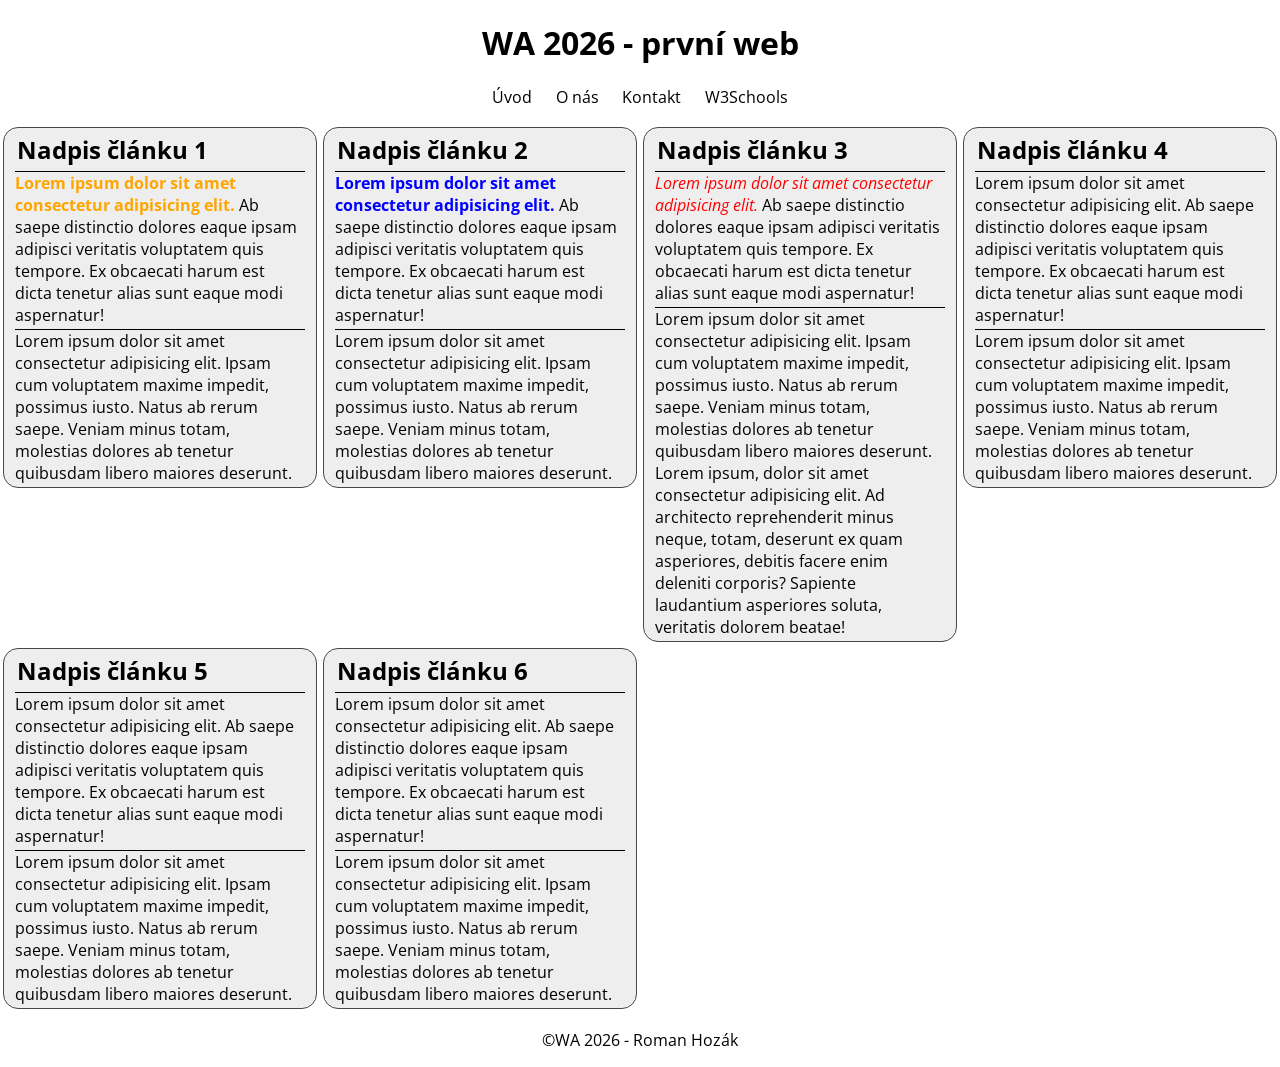
<file: 01-zakladni-web/index.html>
<!DOCTYPE html>
<html lang="cs">
<head>
    <meta charset="UTF-8">
    <meta name="viewport" content="width=device-width, initial-scale=1.0">
    <link href="./styles/style.css" rel="stylesheet"> 
    <title>WA 2026 Hozák Roman</title>
</head>
<body>
    <div class="page-wrapper">
        <header>
            <h1>WA 2026 - první web</h1>
        </header>
        <nav>
            <ul class="menu">
                <li><a href="index.html">Úvod</a></li>
                <li><a href="#">O nás</a></li>
                <li><a href="#">Kontakt</a></li>
                <li><a href="https://www.w3schools.com">W3Schools</a></li>
            </ul>
        </nav>
        <main>
            <section class="grid-container">
                <article class="card">
                    <h2>Nadpis článku 1</h2>
                    <p><b>Lorem ipsum dolor sit amet consectetur adipisicing elit.</b> Ab saepe distinctio dolores eaque ipsam adipisci veritatis voluptatem quis tempore. Ex obcaecati harum est dicta tenetur alias sunt eaque modi aspernatur!</p>
                    <p>Lorem ipsum dolor sit amet consectetur adipisicing elit. Ipsam cum voluptatem maxime impedit, possimus iusto. Natus ab rerum saepe. Veniam minus totam, molestias dolores ab tenetur quibusdam libero maiores deserunt.</p>
                </article>
                <article class="card">
                    <h2>Nadpis článku 2</h2>
                    <p><strong>Lorem ipsum dolor sit amet consectetur adipisicing elit.</strong> Ab saepe distinctio dolores eaque ipsam adipisci veritatis voluptatem quis tempore. Ex obcaecati harum est dicta tenetur alias sunt eaque modi aspernatur!</p>
                    <p>Lorem ipsum dolor sit amet consectetur adipisicing elit. Ipsam cum voluptatem maxime impedit, possimus iusto. Natus ab rerum saepe. Veniam minus totam, molestias dolores ab tenetur quibusdam libero maiores deserunt.</p>
                </article>
                <article class="card">
                    <h2>Nadpis článku 3</h2>
                    <p><em>Lorem ipsum dolor sit amet consectetur adipisicing elit.</em> Ab saepe distinctio dolores eaque ipsam adipisci veritatis voluptatem quis tempore. Ex obcaecati harum est dicta tenetur alias sunt eaque modi aspernatur!</p>
                    <p>Lorem ipsum dolor sit amet consectetur adipisicing elit. Ipsam cum voluptatem maxime impedit, possimus iusto. Natus ab rerum saepe. Veniam minus totam, molestias dolores ab tenetur quibusdam libero maiores deserunt. Lorem ipsum, dolor sit amet consectetur adipisicing elit. Ad architecto reprehenderit minus neque, totam, deserunt ex quam asperiores, debitis facere enim deleniti corporis? Sapiente laudantium asperiores soluta, veritatis dolorem beatae!</p>
                </article>
                <article class="card">
                    <h2>Nadpis článku 4</h2>
                    <p>Lorem ipsum dolor sit amet consectetur adipisicing elit. Ab saepe distinctio dolores eaque ipsam adipisci veritatis voluptatem quis tempore. Ex obcaecati harum est dicta tenetur alias sunt eaque modi aspernatur!</p>
                    <p>Lorem ipsum dolor sit amet consectetur adipisicing elit. Ipsam cum voluptatem maxime impedit, possimus iusto. Natus ab rerum saepe. Veniam minus totam, molestias dolores ab tenetur quibusdam libero maiores deserunt.</p>
                </article>
                <article class="card">
                    <h2>Nadpis článku 5</h2>
                    <p>Lorem ipsum dolor sit amet consectetur adipisicing elit. Ab saepe distinctio dolores eaque ipsam adipisci veritatis voluptatem quis tempore. Ex obcaecati harum est dicta tenetur alias sunt eaque modi aspernatur!</p>
                    <p>Lorem ipsum dolor sit amet consectetur adipisicing elit. Ipsam cum voluptatem maxime impedit, possimus iusto. Natus ab rerum saepe. Veniam minus totam, molestias dolores ab tenetur quibusdam libero maiores deserunt.</p>
                </article>
                <article class="card">
                    <h2>Nadpis článku 6</h2>
                    <p>Lorem ipsum dolor sit amet consectetur adipisicing elit. Ab saepe distinctio dolores eaque ipsam adipisci veritatis voluptatem quis tempore. Ex obcaecati harum est dicta tenetur alias sunt eaque modi aspernatur!</p>
                    <p>Lorem ipsum dolor sit amet consectetur adipisicing elit. Ipsam cum voluptatem maxime impedit, possimus iusto. Natus ab rerum saepe. Veniam minus totam, molestias dolores ab tenetur quibusdam libero maiores deserunt.</p>
                </article>
            </section>
        </main>
        <footer>
            <p>&copy;WA&nbsp;2026 - Roman Hozák</p>
        </footer>
    </div>
</body>
</html>
</file>
<file: 01-zakladni-web/styles/style.css>
@import url('https://fonts.googleapis.com/css2?family=Open+Sans:ital,wght@0,300..800;1,300..800&display=swap');
* {
    font-family: "Open Sans", sans-serif;
}
body {
    margin: 0px;
    padding: 0px;
}
.menu {
    display: flex;
    justify-content: center;
    list-style: none;
    padding: 0px;
    color: white;}
.menu li a {
    text-decoration: none;
    color: #000000;
    padding: 0.3rem 0.6rem;
    margin: 0px 0.15rem;
    border-radius: 5px;
}
.menu li a:hover {
    background-color: #484848;
    color: #FFFFFF;
}
.page-wrapper {
    text-align: center;
    margin: 0px;
    padding: 0px;
}

.card {
    height: fit-content;
    border: 1px solid #484848;
    margin: 0.2rem;
    padding: 0rem 0.5rem;
    border-radius: 15px;
    background-color: #EEEEEE;
}
.card h2 {
    margin: 0.3rem;
}
.card p {
    border-top: 1px solid black;
    margin: 0.2rem;
}
strong {
    color: blue;
}
b {
    color: orange;
}
em {
    color: red;
}
.grid-container {
    display: grid;
    justify-content: center;
    text-align: left;
    grid-template-columns: repeat(auto-fit, minmax(300px, 1fr));
}
</file>
